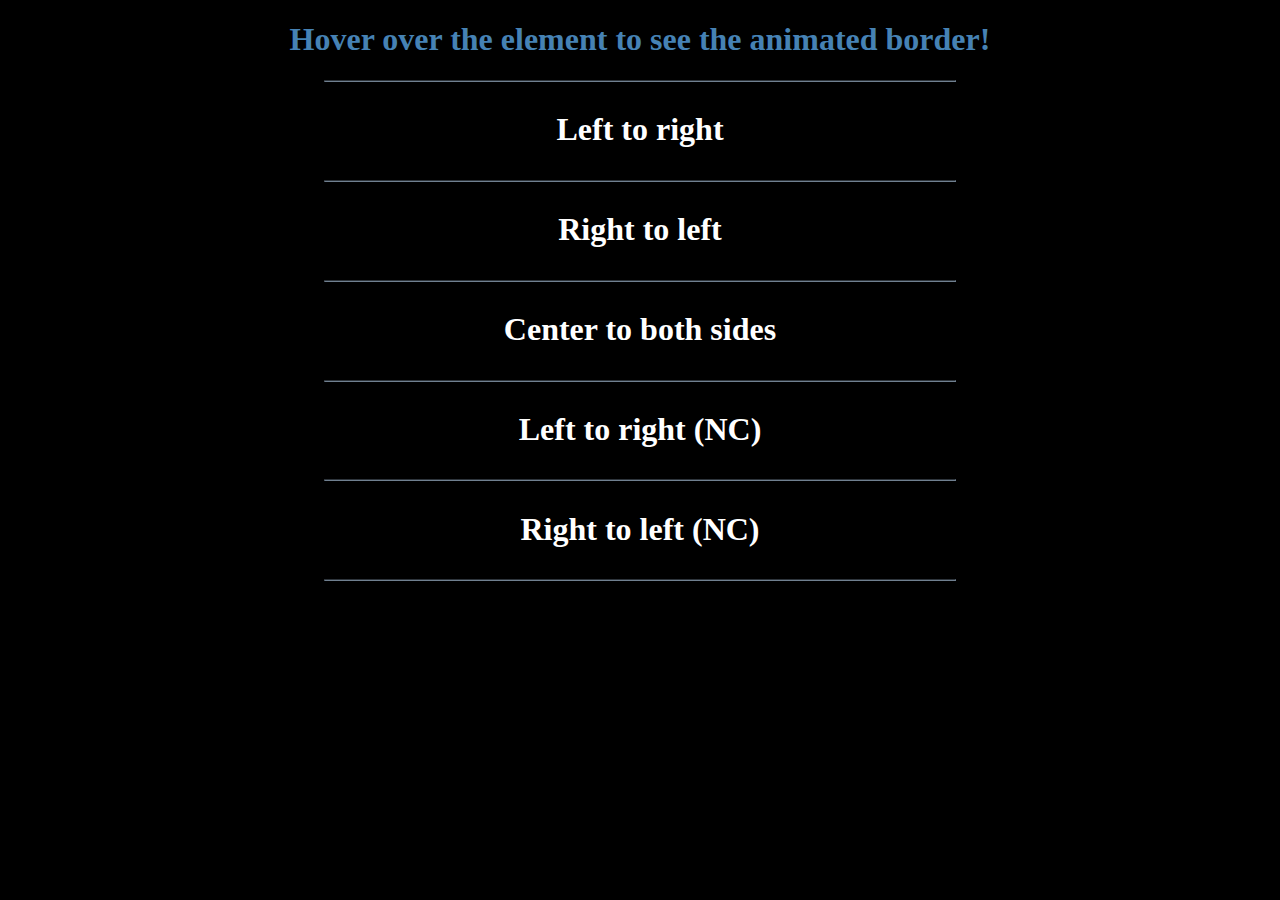
<file: CSS/animatedBorders/index.html>
<!DOCTYPE html>
<html lang="en">
<head>
    <meta charset="UTF-8">
    <meta http-equiv="X-UA-Compatible" content="IE=edge">
    <meta name="viewport" content="width=device-width, initial-scale=1.0">
    <link rel="stylesheet" href="main.css">
    <title>Simple animated borders</title>
</head>
<body>
    <h1 style="color: steelblue;">Hover over the element to see the animated border!</h1><hr class="hrule">
    <div class="borderDiv">
        <h1 class="leftRight">Left to right</h1>
    </div><hr class="hrule">
    <div class="borderDiv">
        <h1 class="rightLeft">Right to left</h1>
    </div><hr class="hrule">
    <div class="borderDiv">
        <h1 class="centerSides">Center to both sides</h1>
    </div><hr class="hrule">
    <div class="borderDiv">
        <h1 class="leftRightNC">Left to right (NC)</h1>
    </div><hr class="hrule">
    <div class="borderDiv">
        <h1 class="rightLeftNC">Right to left (NC)</h1>
    </div><hr class="hrule">
</body>
</html>
</file>
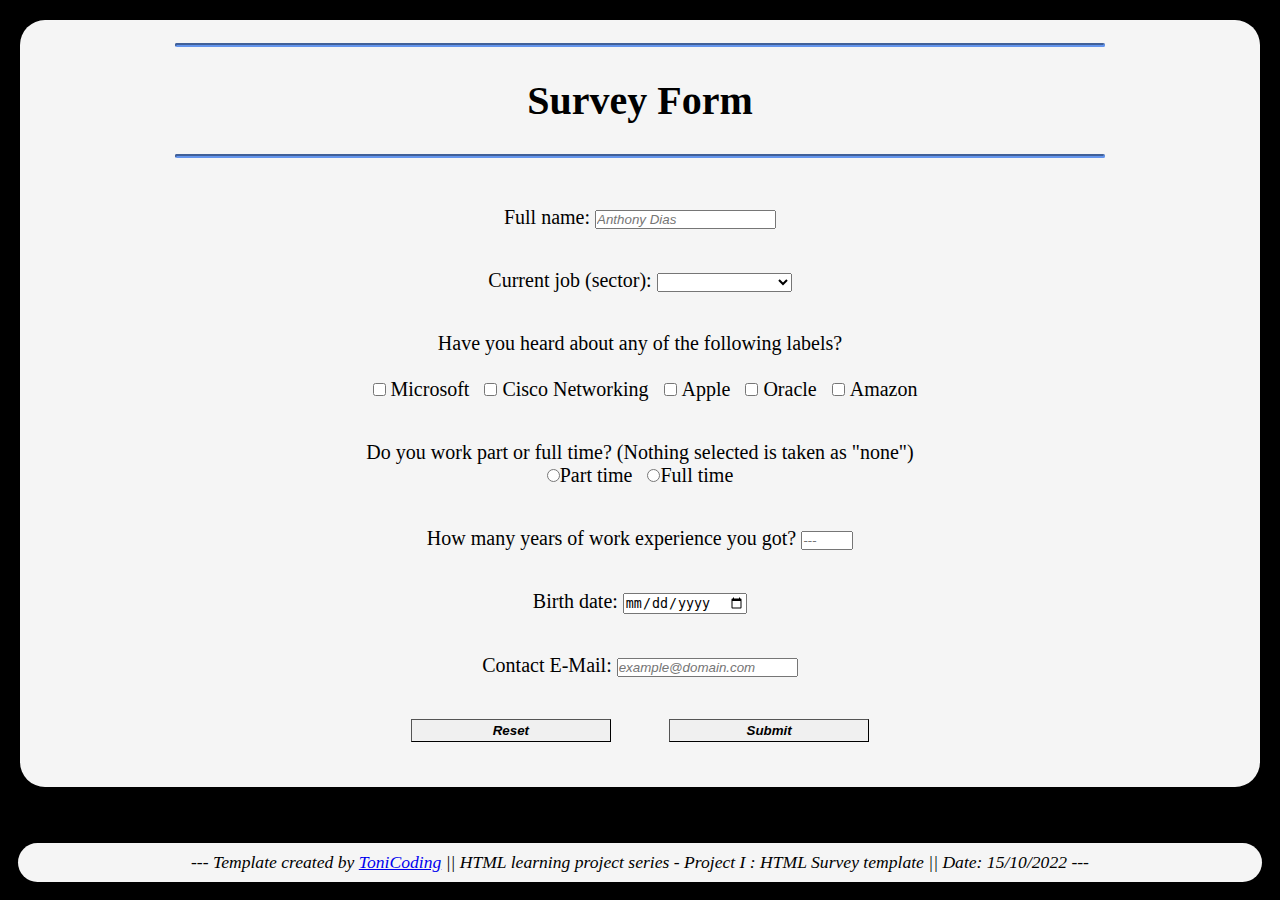
<file: HTML/SurveyForm/index.html>
<!DOCTYPE html>
<html lang="en">
<head>
    <meta charset="UTF-8">
    <meta http-equiv="X-UA-Compatible" content="IE=edge">
    <meta name="viewport" content="width=device-width, initial-scale=1.0">
    <link rel="stylesheet" href="./main.css">
    <title>Survey Form Template</title>
</head>
<body>
    <div class="formContainer"><br/>
        <hr><h1>Survey Form</h1><hr>
        <form>
            <!-- [ABOUT USER FILLING THIS FORM] -->
            <div>
                <label for="fullName">Full name:</label>
                <input type="text" placeholder="Anthony Dias" id="fullName" required/><br/>
            </div>

            <!-- [ABOUT JOB] -->
            <div>
                <label for="currJob">Current job (sector):</label>
                <select id="currJob" required>
                    <option value="" selected hidden></option>
                    <option value="education">Education</option>
                    <option value="it">I.T.</option>
                    <option value="humanResources">Human resources</option>
                    <option value="finance">Finance</option>
                    <option value="engineering">Engineering</option>
                    <option value="construction">Construction</option>
                    <option value="healthCare">Health care</option>
                    <option value="agriculture">Agriculture</option>
                    <option value="law">Law</option>
                    <option value="transport">Transport</option>
                    <option value="research">Research</option>
                    <option value="sales">Sales</option>
                    <option value="marketing">Marketing</option>
                    <option value="architecture">Architecture</option>
                    <option value="insurance">Insurance</option>
                    <option value="propertyDeveloper">Property developer</option>
                    <option value="logistics">Logistics</option>
                    <option value="realEstate">Real Estate</option>
                    <option value="chemistry">Chesmitry</option>
                    <option value="none">None</option>
                </select><br/>
            </div>

            <!-- [ABOUT HEARD BRANDS] -->
            <div>
                <label for="heardCompanies">Have you heard about any of the following labels?</label><br/><br/>
                &nbsp;&nbsp;<input type="checkbox" id="microsoft"/>&nbsp;Microsoft
                &nbsp;&nbsp;<input type="checkbox" id="cisco"/>&nbsp;Cisco Networking
                &nbsp;&nbsp;<input type="checkbox" id="apple"/>&nbsp;Apple
                &nbsp;&nbsp;<input type="checkbox" id="oracle"/>&nbsp;Oracle
                &nbsp;&nbsp;<input type="checkbox" id="amazon"/>&nbsp;Amazon<br/>
            </div>

            <!-- [ABOUT JOB SCHEDULE] -->
            <div>
                <label for="jobSchedule">Do you work part or full time? (Nothing selected is taken as "none")<br/></label>
                <input type="radio" name="jobSchedule">Part time&nbsp;&nbsp;
                <input type="radio" name="jobSchedule">Full time<br/>
            </div>

            <!-- [ABOUT YEARS OF EXPERIENCE] -->
            <div>
                <label for="experience">How many years of work experience you got? </label>
                <input type="number" min="0" max="80" placeholder="---" required /><br/>
            </div>

            <!-- [ABOUT YEAR BORN] -->
            <div>
                <label for="yearBorn">Birth date: </label>
                <input type="date"/><br/>
            </div>

            <!-- [ABOUT CONTACT E-MAIL] -->
            <div>
                <label for="email">Contact E-Mail:</label>
                <input type="email" placeholder="example@domain.com" required /><br/>
            </div>

            <!-- [SUBMIT AND RESET BUTTONS] -->
            <div>
                <input type="reset" value="Reset" class="btn"/>
                <input type="submit" value="Submit" required class="btn"/>
            </div>
        </form>
    </div><br/>
    <div class="creditsContainer">
        <p><i>--- Template created by <a href="https://www.github.com/ToniCoding">ToniCoding</a> || HTML learning project series - Project I : HTML Survey template || Date: 15/10/2022 ---</i></p>
    </div>
</body>
</html>
</file>
<file: CSS/animatedBorders/main.css>
/* General rules */
* {
    box-sizing: border-box;
}

html {
    background: black;
    color: white;
    text-align: center;
    font-family: 'Times New Roman', Times, serif;
}

.borderDiv {
    position: relative;
    display: flex;
    justify-content: center;
    margin: auto;
    width: 20rem;
    cursor: default;
}

.hrule {
    width: 50%;
    border-color: slategrey;
}

/* Left to right border */
.leftRight::after {
    content: '';
    display: block;
    border-bottom: 2px solid red;
    transform: scaleX(0);
    transform-origin: 0%;
    transition: transform 250ms ease-in-out;
}

.leftRight:hover::after {
    transform: scaleX(1);
    transform-origin: 0% 100%;
}

/* Right to left border */
.rightLeft::after {
    content: '';
    display: block;
    border-bottom: 2px solid red;
    transform: scaleX(0);
    transform-origin: 100%;
    transition: transform 250ms ease-in-out;
}

.rightLeft:hover::after {
    transform: scaleX(1);
    transform-origin: 100% 0%;
}

/* Center to both sides */
.centerSides::after {
    content: '';
    display: block;
    border-bottom: 2px solid red;
    transform: scaleX(0);
    transition: transform 250ms ease-in-out;
}

.centerSides:hover::after {
    transform: scaleX(1);
    transform-origin: 50% 100%;
}

/* Left to right with no comeback */
.leftRightNC::after {
    content: '';
    display: block;
    border-bottom: 2px solid red;
    transform: scaleX(0);
    transform-origin: 100%;
    transition: transform 250ms ease-in-out;
}

.leftRightNC:hover::after {
    transform: scaleX(1);
    transform-origin: 0% 100%;
}

/* Right to left with no comeback */
.rightLeftNC::after {
    content: '';
    display: block;
    border-bottom: 2px solid red;
    transform: scaleX(0);
    transform-origin: 0%;
    transition: transform 250ms ease-in-out;
}

.rightLeftNC:hover::after {
    transform: scaleX(1);
    transform-origin: 100% 0%;
}
</file>
<file: HTML/SurveyForm/main.css>
/* General rules */
* {
    box-sizing: border-box;
    margin: 0;
    padding: 0;
}

html {
    text-align: center;
    background: black;
}

hr {
    width: 75%;
    margin: auto;
    border-width: 2px;
    border-color: cornflowerblue;
    border-radius: 50px;
}

.btn {
    margin: 0em 2em;
    height: 1.75em;
    width: 15em;
    font-style: italic;
    font-weight: bolder;
    border-width: 0.1em;
    background: #f0f0f0;
}

.btn:hover {
    background: #cfcbcb;
}

/* Form container rules */

::-webkit-input-placeholder {
    font-style: italic;
}

.formContainer, .creditsContainer {
    position: relative;
    display: block;
    margin: 1em;
    background: whitesmoke;
    font-size: 1.25em;
    border-radius: 25px;
}

.formContainer h1 {
    margin: 0.75em;
}

.formContainer form {
    margin: 0.15em;
    padding: 0.25em;
}

.formContainer form div {
    margin: 2em 0.5em;
}

/* Credits rules */
.creditsContainer {
    font-size: 1.1em;
    padding: 0.5em;
}
</file>
